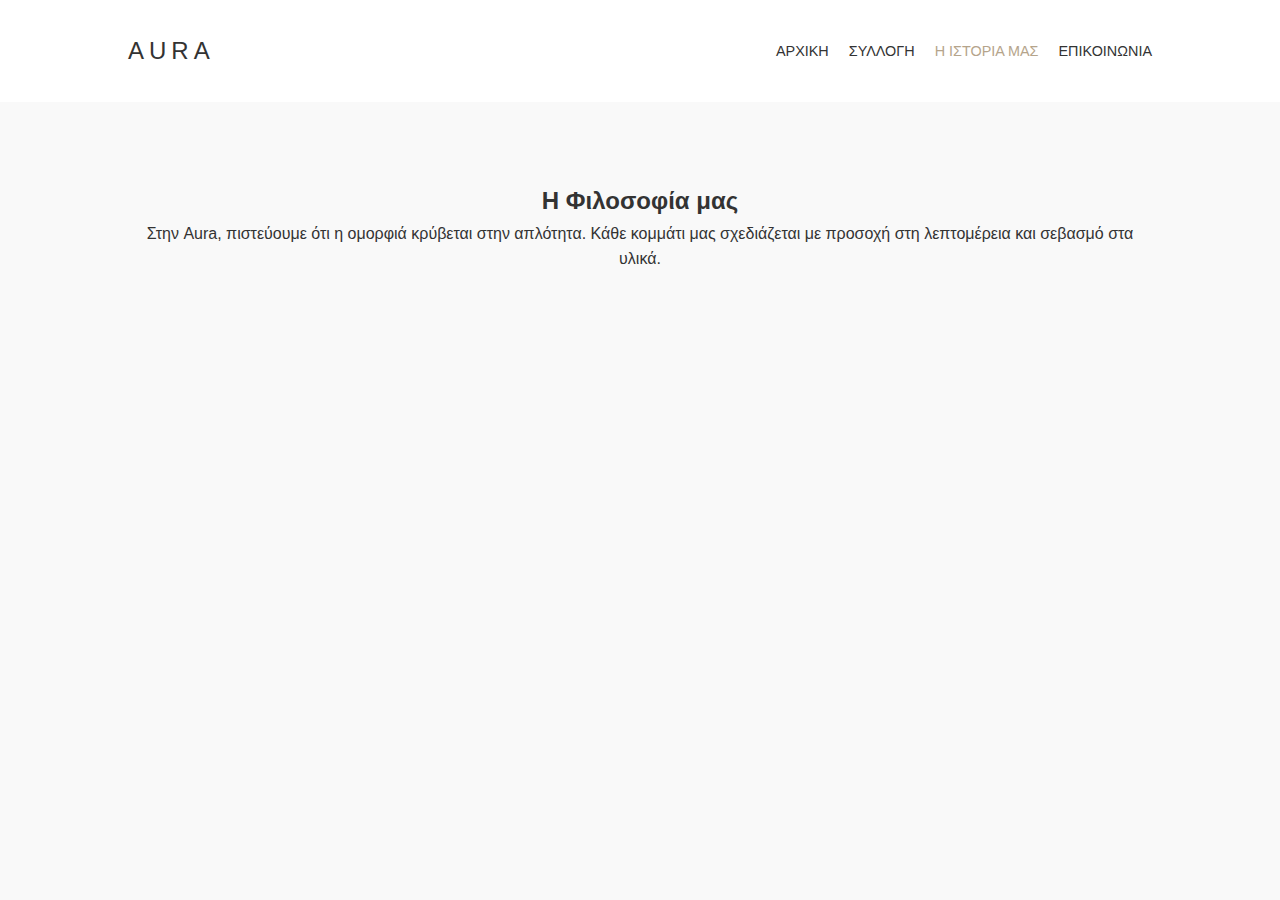
<file: about.html>
<!DOCTYPE html>
<html lang="el">
<head>
    <meta charset="UTF-8">
    <title>Η Ιστορία μας | Aura Jewelry</title>
    <link rel="stylesheet" href="style.css">
</head>
<body>
    <nav>
        <div class="logo">AURA</div>
        <ul>
            <li><a href="index.html">Αρχική</a></li>
            <li><a href="products.html">Συλλογή</a></li>
            <li><a href="about.html" class="active">Η Ιστορία μας</a></li>
            <li><a href="contact.html">Επικοινωνία</a></li>
        </ul>
    </nav>

    <section class="container about-section">
        <h2>Η Φιλοσοφία μας</h2>
        <p>Στην Aura, πιστεύουμε ότι η ομορφιά κρύβεται στην απλότητα. Κάθε κομμάτι μας σχεδιάζεται με προσοχή στη λεπτομέρεια και σεβασμό στα υλικά.</p>
    </section>
</body>
</html>
</file>
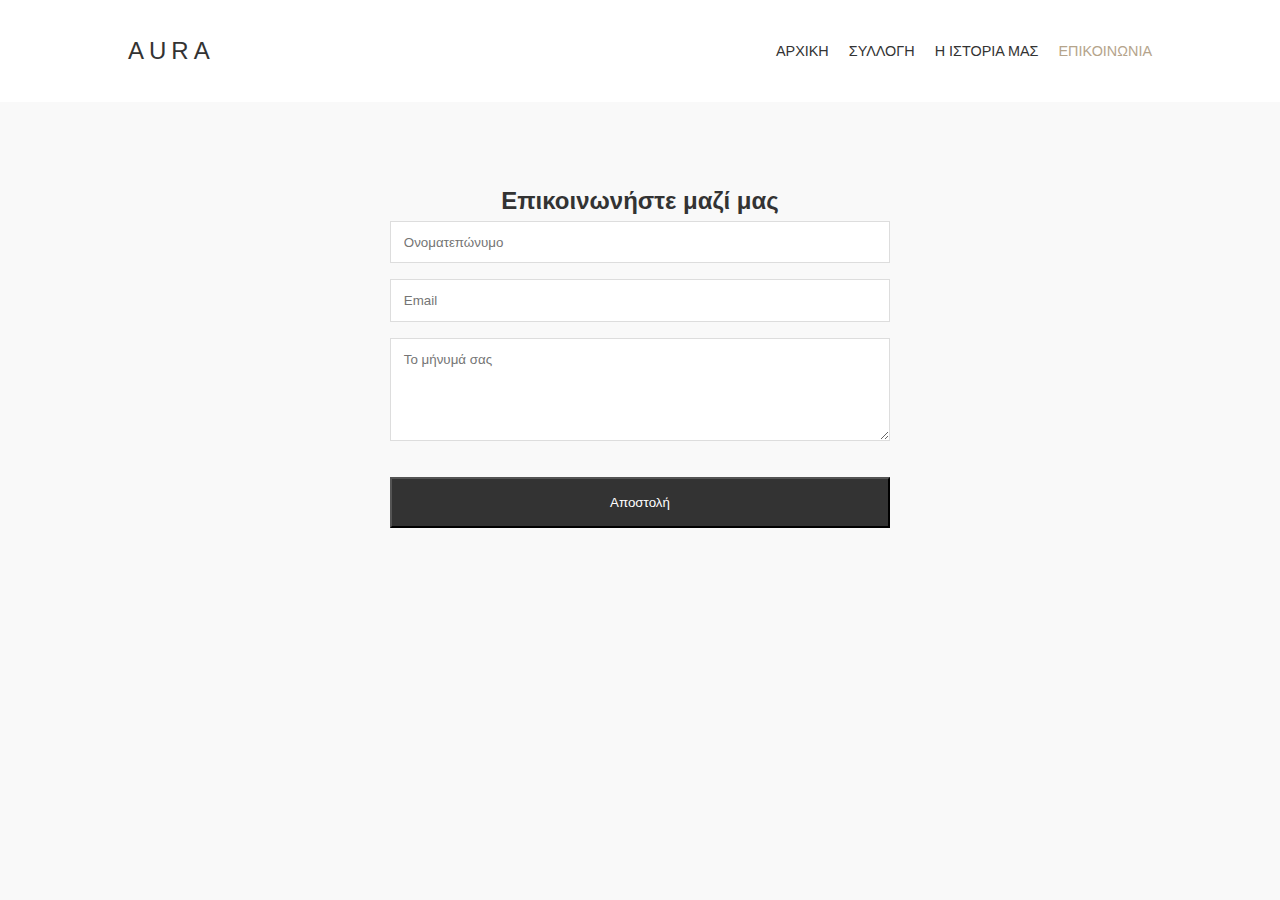
<file: contact.html>
<!DOCTYPE html>
<html lang="el">
<head>
    <meta charset="UTF-8">
    <title>Επικοινωνία | Aura Jewelry</title>
    <link rel="stylesheet" href="style.css">
</head>
<body>
    <nav>
        <div class="logo">AURA</div>
        <ul>
            <li><a href="index.html">Αρχική</a></li>
            <li><a href="products.html">Συλλογή</a></li>
            <li><a href="about.html">Η Ιστορία μας</a></li>
            <li><a href="contact.html" class="active">Επικοινωνία</a></li>
        </ul>
    </nav>

    <section class="container">
        <h2>Επικοινωνήστε μαζί μας</h2>
        <form class="contact-form">
            <input type="text" placeholder="Ονοματεπώνυμο" required>
            <input type="email" placeholder="Email" required>
            <textarea placeholder="Το μήνυμά σας" rows="5"></textarea>
            <button type="submit" class="btn">Αποστολή</button>
        </form>
    </section>
</body>
</html>
</file>
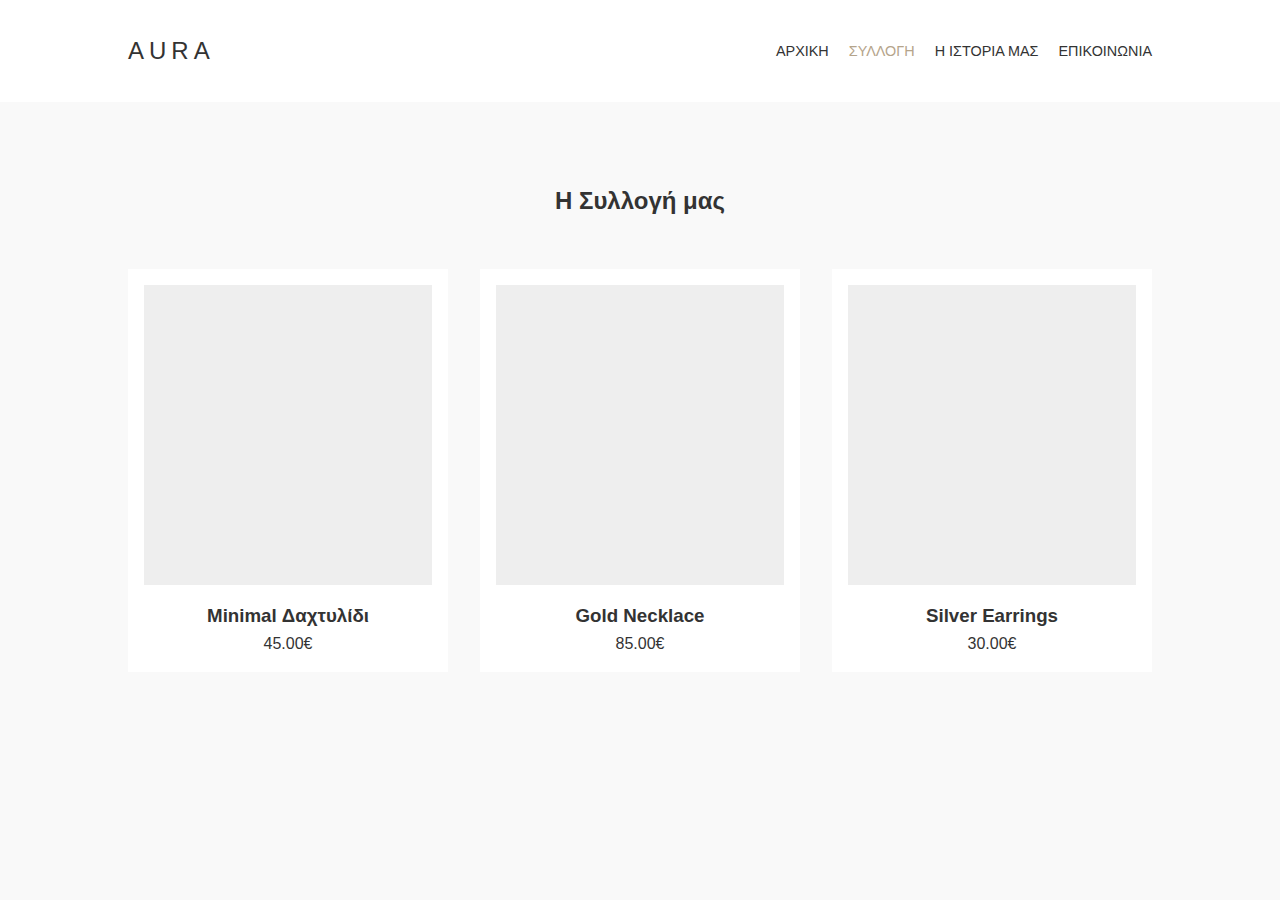
<file: products.html>
<!DOCTYPE html>
<html lang="el">
<head>
    <meta charset="UTF-8">
    <title>Συλλογή | Aura Jewelry</title>
    <link rel="stylesheet" href="style.css">
</head>
<body>
    <nav>
        <div class="logo">AURA</div>
        <ul>
            <li><a href="index.html">Αρχική</a></li>
            <li><a href="products.html" class="active">Συλλογή</a></li>
            <li><a href="about.html">Η Ιστορία μας</a></li>
            <li><a href="contact.html">Επικοινωνία</a></li>
        </ul>
    </nav>

    <section class="container">
        <h2>Η Συλλογή μας</h2>
        <div class="product-grid">
            <div class="product-card">
                <div class="product-img"></div>
                <h3>Minimal Δαχτυλίδι</h3>
                <p>45.00€</p>
            </div>
            <div class="product-card">
                <div class="product-img"></div>
                <h3>Gold Necklace</h3>
                <p>85.00€</p>
            </div>
            <div class="product-card">
                <div class="product-img"></div>
                <h3>Silver Earrings</h3>
                <p>30.00€</p>
            </div>
        </div>
    </section>
</body>
</html>
</file>
<file: style.css>
/* γενικο setup */
* {
    margin: 0;
    padding: 0;
    box-sizing: border-box;
    font-family: 'Segoe UI', sans-serif;
}

body {
    background-color: #f9f9f9;
    color: #333;
    line-height: 1.6;
}

/* Navigation */
nav {
    display: flex;
    justify-content: space-between;
    align-items: center;
    padding: 2rem 10%;
    background: #fff;
}

.logo {
    font-size: 1.5rem;
    letter-spacing: 5px;
    font-weight: 300;
}

nav ul {
    display: flex;
    list-style: none;
}

nav ul li {
    margin-left: 20px;
}

nav ul li a {
    text-decoration: none;
    color: #333;
    font-size: 0.9rem;
    text-transform: uppercase;
    transition: 0.3s;
}

nav ul li a:hover, .active {
    color: #b5a48b; 
}

/* Hero Section */
.hero {
    height: 80vh;
    display: flex;
    align-items: center;
    justify-content: center;
    text-align: center;
    background: #f0f0f0; /* Εδώ μπορείς να βάλεις μια minimal εικόνα */
}

.hero h1 {
    font-size: 3rem;
    font-weight: 300;
    margin-bottom: 1rem;
}

/* Layout Containers */
.container {
    padding: 5rem 10%;
    text-align: center;
}

/* Products Grid */
.product-grid {
    display: grid;
    grid-template-columns: repeat(auto-fit, minmax(250px, 1fr));
    gap: 2rem;
    margin-top: 3rem;
}

.product-card {
    background: #fff;
    padding: 1rem;
    transition: 0.3s;
}

.product-img {
    height: 300px;
    background: #eee; /* Placeholder για εικόνα */
    margin-bottom: 1rem;
}

/* Buttons & Forms */
.btn {
    display: inline-block;
    padding: 1rem 2rem;
    background: #333;
    color: #fff;
    text-decoration: none;
    margin-top: 20px;
    transition: 0.3s;
}

.btn:hover {
    background: #b5a48b;
}

.contact-form {
    max-width: 500px;
    margin: 0 auto;
    display: flex;
    flex-direction: column;
}

.contact-form input, .contact-form textarea {
    margin-bottom: 1rem;
    padding: 0.8rem;
    border: 1px solid #ddd;
    outline: none;
}
</file>
